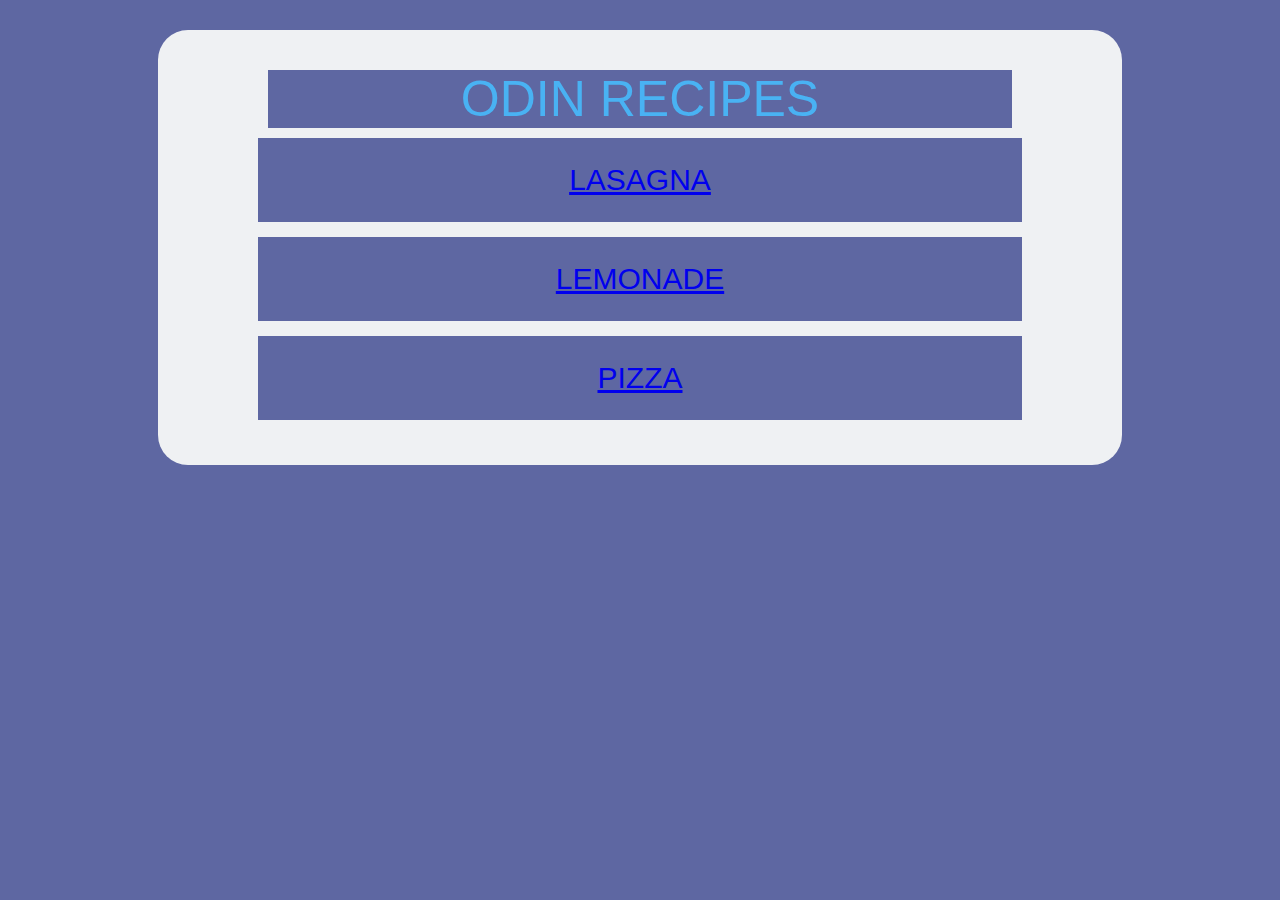
<file: index.html>
<!DOCTYPE html>
<html lang="en">
<head>
    <meta charset="UTF-8">
    <meta name="viewport" content="width=<device-width>, initial-scale=1.0">
    <title>Recipes</title>
    <link rel="stylesheet" href="styles.css">
</head>

<body>
<div class="container">
    <div class="header"> Odin Recipes</div>
        <div class="las"><a href="recipes/lasagna.html"> lasagna</a> </div>
        <div class="lem"><a href="recipes/lemonade.html"> lemonade</a> </div>
        <div class="zaza"><a href="recipes/pizza.html"> pizza</a> </div>
</div>
</body>
</html>
</file>
<file: styles.css>
*{
    font-family:Arial, Helvetica, sans-serif;
    background-color: #5e67a2;
    text-align: center;
}

.header{
    text-transform: uppercase;
    color: #49b2f3;
    font-size: 50px;
    margin: 10px;
    display: block;
    width: auto;
}

.las, .lem, .zaza {
    text-transform: uppercase;
    padding: 25px;
    margin-bottom: 15px;
    font-size: 30px;
    width: auto;
}

.container{
    margin-top: 30px;
    margin-left: 150px;
    margin-right: 150px;
    margin-bottom: 30px;
    padding: 30px 100px 30px 100px;
    border-radius: 30px;
    background-color: rgb(239, 241, 243);
}
}
</file>
